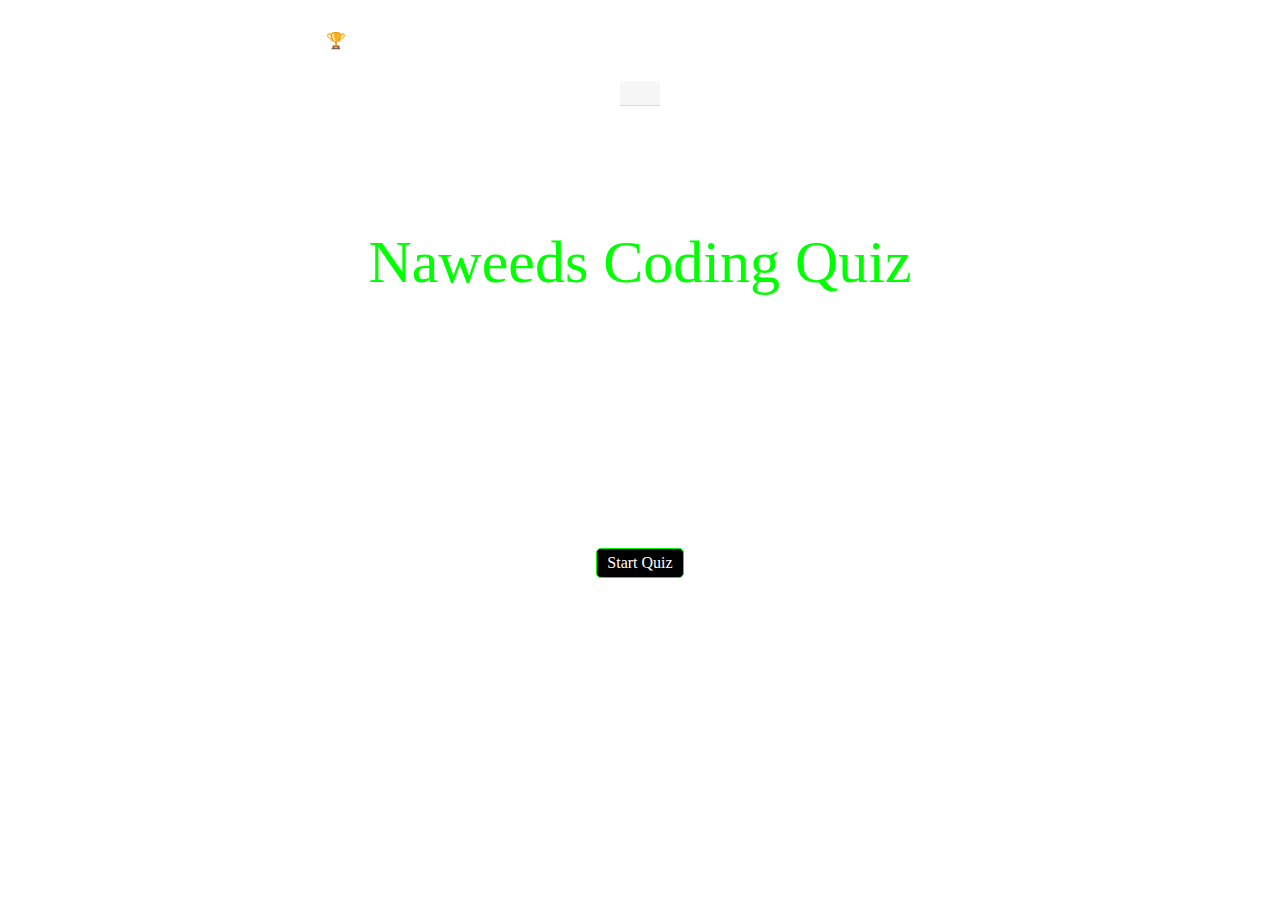
<file: index.html>
<!DOCTYPE html>
<html lang="en-us">

<head>

  <meta charset="UTF-8">
  <link rel="stylesheet" href="https://stackpath.bootstrapcdn.com/bootstrap/4.4.1/css/bootstrap.min.css"
    integrity="sha384-Vkoo8x4CGsO3+Hhxv8T/Q5PaXtkKtu6ug5TOeNV6gBiFeWPGFN9MuhOf23Q9Ifjh" crossorigin="anonymous">
  <script src="https://code.jquery.com/jquery-3.4.1.slim.min.js"
    integrity="sha384-J6qa4849blE2+poT4WnyKhv5vZF5SrPo0iEjwBvKU7imGFAV0wwj1yYfoRSJoZ+n"
    crossorigin="anonymous"></script>
  <script src="https://cdn.jsdelivr.net/npm/popper.js@1.16.0/dist/umd/popper.min.js"
    integrity="sha384-Q6E9RHvbIyZFJoft+2mJbHaEWldlvI9IOYy5n3zV9zzTtmI3UksdQRVvoxMfooAo"
    crossorigin="anonymous"></script>
  <script src="https://stackpath.bootstrapcdn.com/bootstrap/4.4.1/js/bootstrap.min.js"
    integrity="sha384-wfSDF2E50Y2D1uUdj0O3uMBJnjuUD4Ih7YwaYd1iqfktj0Uod8GCExl3Og8ifwB6"
    crossorigin="anonymous"></script>
  <link href="https://fonts.googleapis.com/css?family=Baloo+2|Baloo+Chettan+2|Poppins&display=swap" rel="stylesheet">
  <link rel="stylesheet" href="./assets/quiz.css">
  <title>Coding Quiz</title>
 
</head>

<body>

  <nav class="navbar navbar-expand-lg navbar-light" style="background:transparent">
 
    <button class="navbar-toggler" type="button" data-toggle="collapse" data-target="#navbarColor01"
      aria-controls="navbarColor01" aria-expanded="false" aria-label="Toggle navigation">
      <span class="navbar-toggler-icon"></span>
    </button>

    <div class="collapse navbar-collapse" id="navbarColor01">
      <ul id="navButtons" class="navbar-nav mr-auto">
        <li class="nav-item active">
          <a class="nav-link" href="./index.html">Home <span class="sr-only">(current)</span></a>
        </li>
        <li class="nav-item">
          <a class="nav-link" href="./score.html">High Score &#x1F3C6</a>
        </li>

      </ul>
      <div id="scoreTimeCard">
      <div id="time"></div>
      <div id="score"></div>
    </div>

    </div>
  </nav>


  

    <div class="container">
      <div class="card">
        <div class="card-header">

       
        </div>
        <div class="card-body">
          <div class="quiz-container">

            <div class="wrapper">
              <div id="start-screen" class="start">
                <h1>Naweeds Coding Quiz</h1>
                
                  <h2>Answer the following code-related questions within the time limit.</h2>
                  <ul>
                    <li>1 point per questions, 15 total</li>
                    <li>5 seconds per question, 75 seconds total</li>
                    <li>Incorrect answers -2 seconds</li>
                    <li>Correct answers +2 second</li>
                  </ul>
                
                
                <button id="start">Start Quiz</button>
              </div>

              <div id="questions" class="hide">
                <h2 id="question-title"></h2>
                <div id="choices" class="choices"></div>
              </div>

              <div id="end-screen" class="hide">
                <h2>All done!</h2>
                <p>Your final score is <span id="final-score"></span></p>
                <p>
                  Enter initials: <input type="text" id="initials" max="3" />
                  <button id="submit">Submit</button>
                </p>
              </div>

             </div><div id="feedback" class="feedback hide"></div>
            </div>



          
        </div>
      </div>

    </div>
    
    <audio id="correctSound">   
      <source src="./sounds/correct.wav"/>  
      <audio id="wrongSound">   
        <source src="./sounds/wrong.wav"/>  

    <script src="./assets/quiz.js"></script>
    <script src="./assets/score.js"></script>

</body>

</html>
</file>
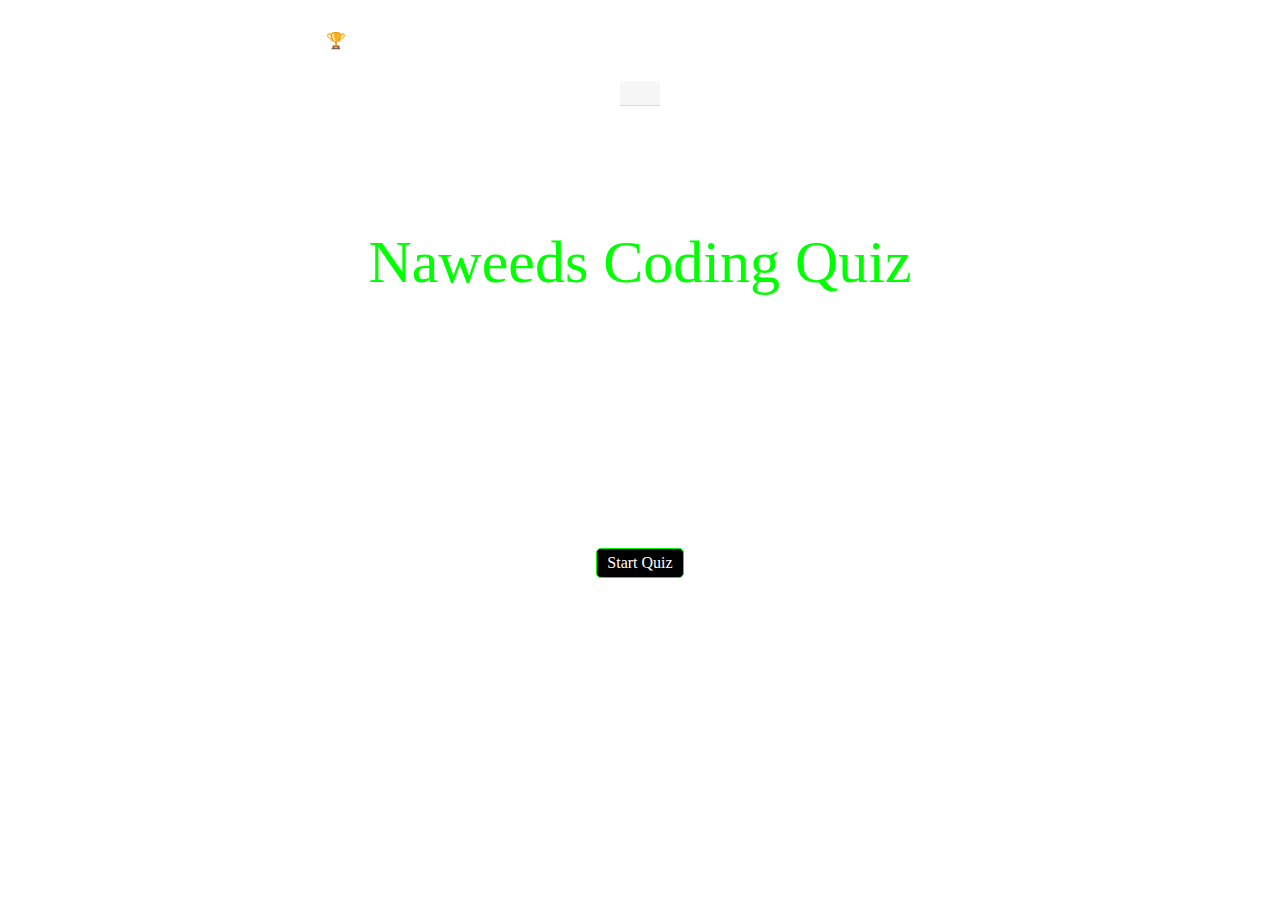
<file: quiz.html>
<!DOCTYPE html>
<html lang="en-us">

<head>

  <meta charset="UTF-8">
  <link rel="stylesheet" href="https://stackpath.bootstrapcdn.com/bootstrap/4.4.1/css/bootstrap.min.css"
    integrity="sha384-Vkoo8x4CGsO3+Hhxv8T/Q5PaXtkKtu6ug5TOeNV6gBiFeWPGFN9MuhOf23Q9Ifjh" crossorigin="anonymous">
  <script src="https://code.jquery.com/jquery-3.4.1.slim.min.js"
    integrity="sha384-J6qa4849blE2+poT4WnyKhv5vZF5SrPo0iEjwBvKU7imGFAV0wwj1yYfoRSJoZ+n"
    crossorigin="anonymous"></script>
  <script src="https://cdn.jsdelivr.net/npm/popper.js@1.16.0/dist/umd/popper.min.js"
    integrity="sha384-Q6E9RHvbIyZFJoft+2mJbHaEWldlvI9IOYy5n3zV9zzTtmI3UksdQRVvoxMfooAo"
    crossorigin="anonymous"></script>
  <script src="https://stackpath.bootstrapcdn.com/bootstrap/4.4.1/js/bootstrap.min.js"
    integrity="sha384-wfSDF2E50Y2D1uUdj0O3uMBJnjuUD4Ih7YwaYd1iqfktj0Uod8GCExl3Og8ifwB6"
    crossorigin="anonymous"></script>
  <link href="https://fonts.googleapis.com/css?family=Baloo+2|Baloo+Chettan+2|Poppins&display=swap" rel="stylesheet">
  <link rel="stylesheet" href="./assets/quiz.css">
  <title>Coding Quiz</title>
 
</head>

<body>

  <nav class="navbar navbar-expand-lg navbar-light" style="background:transparent">
 
    <button class="navbar-toggler" type="button" data-toggle="collapse" data-target="#navbarColor01"
      aria-controls="navbarColor01" aria-expanded="false" aria-label="Toggle navigation">
      <span class="navbar-toggler-icon"></span>
    </button>

    <div class="collapse navbar-collapse" id="navbarColor01">
      <ul id="navButtons" class="navbar-nav mr-auto">
        <li class="nav-item active">
          <a class="nav-link" href="./quiz.html">Home <span class="sr-only">(current)</span></a>
        </li>
        <li class="nav-item">
          <a class="nav-link" href="./score.html">High Score &#x1F3C6</a>
        </li>

      </ul>
      <div id="scoreTimeCard">
      <div id="time"></div>
      <div id="score"></div>
    </div>

    </div>
  </nav>


  

    <div class="container">
      <div class="card">
        <div class="card-header">

       
        </div>
        <div class="card-body">
          <div class="quiz-container">

            <div class="wrapper">
              <div id="start-screen" class="start">
                <h1>Naweeds Coding Quiz</h1>
                
                  <h2>Answer the following code-related questions within the time limit.</h2>
                  <ul>
                    <li>1 point per questions, 15 total</li>
                    <li>5 seconds per question, 75 seconds total</li>
                    <li>Incorrect answers -2 seconds</li>
                    <li>Correct answers +2 second</li>
                  </ul>
                
                
                <button id="start">Start Quiz</button>
              </div>

              <div id="questions" class="hide">
                <h2 id="question-title"></h2>
                <div id="choices" class="choices"></div>
              </div>

              <div id="end-screen" class="hide">
                <h2>All done!</h2>
                <p>Your final score is <span id="final-score"></span></p>
                <p>
                  Enter initials: <input type="text" id="initials" max="3" />
                  <button id="submit">Submit</button>
                </p>
              </div>

             </div><div id="feedback" class="feedback hide"></div>
            </div>



          
        </div>
      </div>

    </div>
    
    <audio id="correctSound">   
      <source src="./sounds/correct.wav"/>  
      <audio id="wrongSound">   
        <source src="./sounds/wrong.wav"/>  

    <script src="./assets/quiz.js"></script>
    <script src="./assets/score.js"></script>

</body>

</html>
</file>
<file: assets/quiz.css>
* {
    box-sizing: border-box;
    padding: 20;
    margin: 20;
}



body {
  background: url("https://i.pinimg.com/originals/13/31/20/13312045ba691fcb8d1fbae330d937e0.gif");
  -webkit-background-size: cover;
  -moz-background-size: cover;
  -o-background-size: cover;
  background-size: cover;
    font-family: cursive;
}



#navButtons a {
  color: white;
  margin-left: 50px;
  
 
}

#navButtons a:hover {
  color: #11ff2d;
}

h1 {
 
  color:lime;
  font-size: 60px;
}
p {
  font-size: 20px;
  line-height: 1.5cm;
  padding-top: 10px;
  padding-bottom: 10px;
}



button {
  display: inline-block;
  margin: 5px;
  cursor: pointer;
  font-size: 100%;
  background-color: black;
  border-radius: 5px;
  border: solid 1px lime;
  padding: 2px 10px;
  color:white;
 
  transition: background-color 0.4s;
}

button:hover {
  background-color: lime;
  color: black;
  font-weight: bolder;
}

.choices button {
  display: block;
}

input {
  
  font-size: 100%;
  font-weight: bolder;
 
}

ol {
  padding-left: 0px;
  max-height: 400px;
  overflow: auto;
}



li {
  padding: 5px;
 
  
}


.wrapper {
  margin: 100px auto 0 auto;
  max-width: 600px;
}

.hide {
  display: none;
}

.start {
  text-align: center;
}

.scores {
  position: absolute;
  top: 10px;
  left: 10px;
}

.feedback {
  font-family: 'Josefin Sans', sans-serif;
  display: flex;
  justify-content: center;
  align-items: center;
  font-size: 20px;
  margin-top: 20px;
  padding-top: 10px;
  
}

#scoreTimeCard {
  display: flex;
  align-items: center;
 
  gap: 50px;
  margin-right: 50px;
}

#time {
  
  left: 50%;
  font-size: 30px;
  color: lime;
}

#score{
  color: white;
  left: 70%;
  font-size: 30px;
  font-weight: bolder;

  
  padding: 10px;
  
  
}

ul li {
  display: flex;
  list-style: none;
  align-items: center;
  justify-content: center;
  padding-right: 60px;
}

.container > * {
  background:transparent;
  color: white;
  align-items: center;
  border: none;
}
</file>
